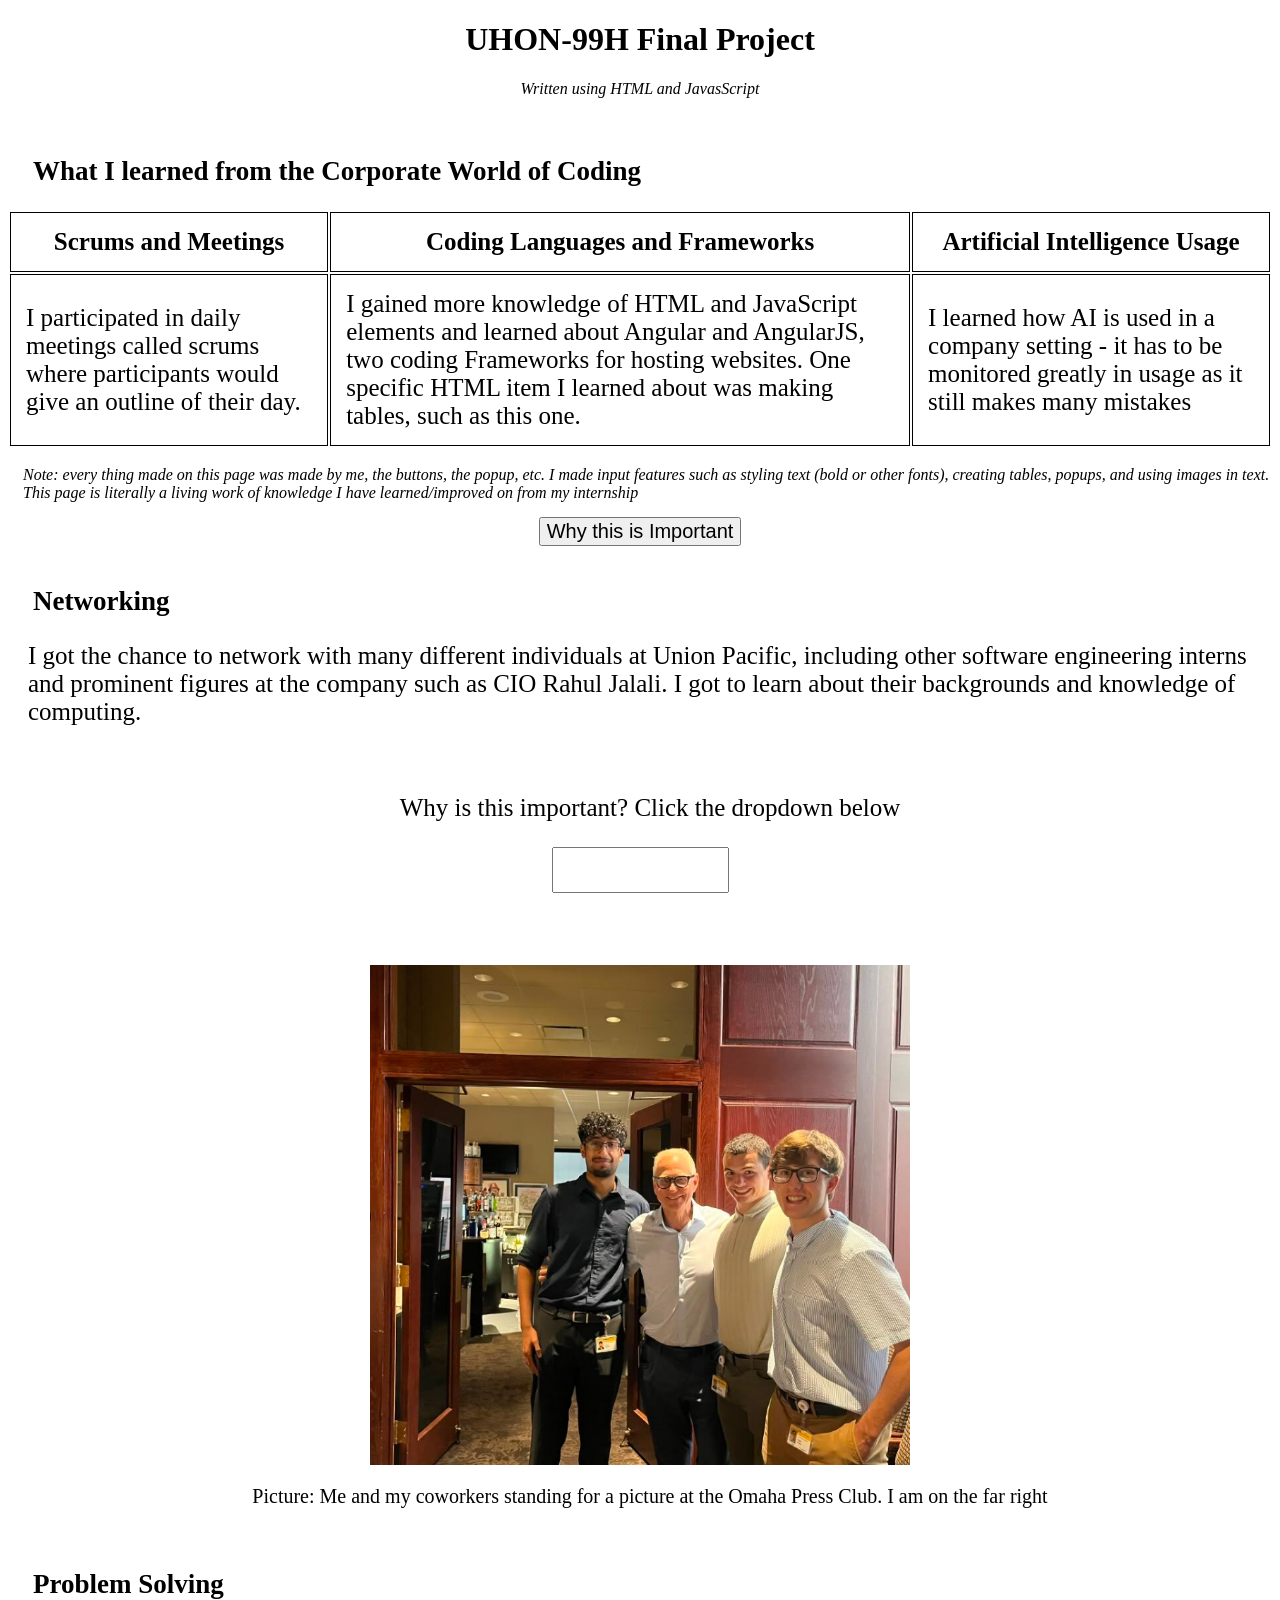
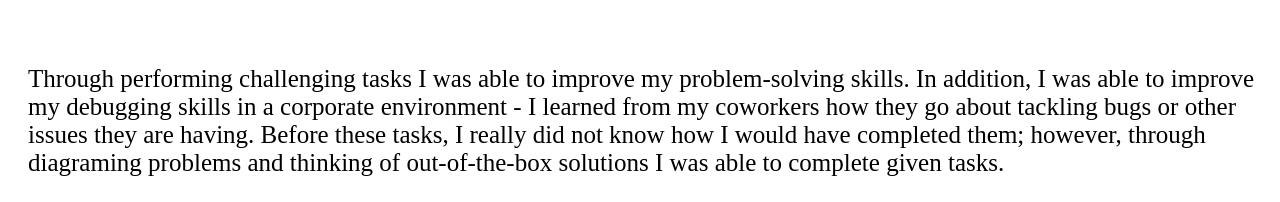
<file: index.html>
<!DOCTYPE html>
<html lang="en">
    <head>
        <meta charset="UTF-8">
        <title>Final Project</title>
        <link rel="stylesheet" href="index.css">
    </head>
<body>
    <h1>UHON-99H Final Project</h1>
    <div class="disclaimer_class">
    <disclaimer> Written using HTML and JavasScript</disclaimer>
    </div>
    <br>
    <br>
    <h2>What I learned from the Corporate World of Coding</h2>
    <table>
            <tr>
            <th> Scrums and Meetings </th>
            <th> Coding Languages and Frameworks</th>
            <th> Artificial Intelligence Usage</th>
        </tr>
            <tr>
            <td> I participated in daily meetings called scrums where participants would give an outline of their day.
            </td>
            <td>
                I gained more knowledge of HTML and JavaScript elements and learned about Angular and AngularJS, two coding Frameworks for hosting websites. One specific HTML item I learned about was making tables, such as this one.
            </td>
            <td>
                I learned how AI is used in a company setting - it has to be monitored greatly in usage as it still makes many mistakes
            </td>
        </tr>
    </table>
    <br>
    <div style="padding-left: 15px">
    <i>Note: every thing made on this page was made by me, the buttons, the popup, etc. I made input features such as styling text (bold or other fonts), creating tables, popups, and using images in text. This page is literally a living work of knowledge I have learned/improved on from my internship</i>
    </div>
    <div class="button_div">
    <button class="dialog_button" onclick="openDialog()">Why this is Important</button>
        </div>  
        <br>
        <dialog id="dialog">
            <div class="dialog-content">
                <ul>
                    <li> Scrums are used by a very high amount of companies in their software development department(s), so it is a good skill to understand how they work </li>
                    <li> I became more knowledgeable in multiple frame tech frameworks and tools such as HTML, Springboot, and Angular used by a good amount of companies in their software development department(s) </li>
                    <li> AI is taking over substantial amounts of work in the coding world; being able to use it safely and efficiently is an outstanding skill to have</li>
                    </ul>
            </div>
            <button class="close_dialog_button" onclick="closeDialog()">Close Popup</button>
        </dialog>
        <h2> Networking </h2>
        <p> I got the chance to network with many different individuals at Union Pacific, including other software engineering interns and prominent figures at the company such as CIO Rahul Jalali. I got to learn about their backgrounds and knowledge of computing. </p>
        <br>
        <p style="text-align:center"> Why is this important? Click the dropdown below</p>
        <div class="datalist-div">
        <input list="datalist-test" value="" id="network-input" name="Why is networking good">
        </div>
        <div class="datalist-input">
        <datalist id="datalist-test">
            <option value="Connecting with similarly-minded individuals">
            </option>
            <option value="Helps you work on your public speaking">
            </option>
            <option value="New connections may help you find a job"></option>
            </option>
        </datalist>
    </div>
    <br>
    <br>
    <br>
    <br>
    <div class="image_class">
        <img class="my-image" src="image.png" alt="Me and my coworkers standing for a picture at the Omaha Press Club. I am on the far right">
        <p style="font-size: 20px"> Picture: Me and my coworkers standing for a picture at the Omaha Press Club. I am on the far right</p>
    </div>
    <br>
    <h2> Problem Solving</h2>
    <br>
    <p> Through performing challenging tasks I was able to improve my problem-solving skills.
        In addition, I was able to improve my debugging skills in a corporate environment - I learned from my coworkers how they go about tackling bugs or other issues they are having.
        Before these tasks, I really did not know how I would have completed them; however, through diagraming problems and thinking of out-of-the-box solutions I was able to complete given tasks.
    </p>
        <script src="index.js"></script>
</body>
</html>
</file>
<file: index.css>
h1 {
    text-align:center;
 }

 h2 {
    padding-left: 25px;
    font-size: 27px;
 }

 p {
    padding-left: 20px;
    font-size: 25px;
 }

 disclaimer {
    align-content: center;
    font-style: italic;
 }

 .disclaimer_class {
    text-align: center;
 }
 td, th {
    border: 1px solid black;
    padding: 15px;
    white-space: normal;
    font-size: 25px;
}

.button_div {
    display: flex;
    justify-content: center;
    align-items: center;
    align-self: center;
}

.dialog_button {
    margin-top: 15px;
    font-size: 20px;
}

.test {
    text-align: center;
    width: 130px;
    height: 55px;
    font-size: 15px;
}

#dialog[open] {
    display:flex;
    align-items:center;
    flex-direction: column;
    width: 600px;
    height: 325px;
}

li {
    padding-top: 15px;
    font-size: 20px;
}

.close_dialog_button {
    align-content: center;

}

#network-input {
    width: 200x;
    height: 40px;
}

option {
    font-size: 25px;
}

.datalist-div {
    display: flex;
    align-items: center;
    justify-content: center;
}

.datalist-input {
    display: flex;
    flex-direction: column;

}
.image_class {
    display:flex;
    align-items:center;
    flex-direction: column;

}
.my-image{
    width: 700x;
    height: 500px;
}
</file>
